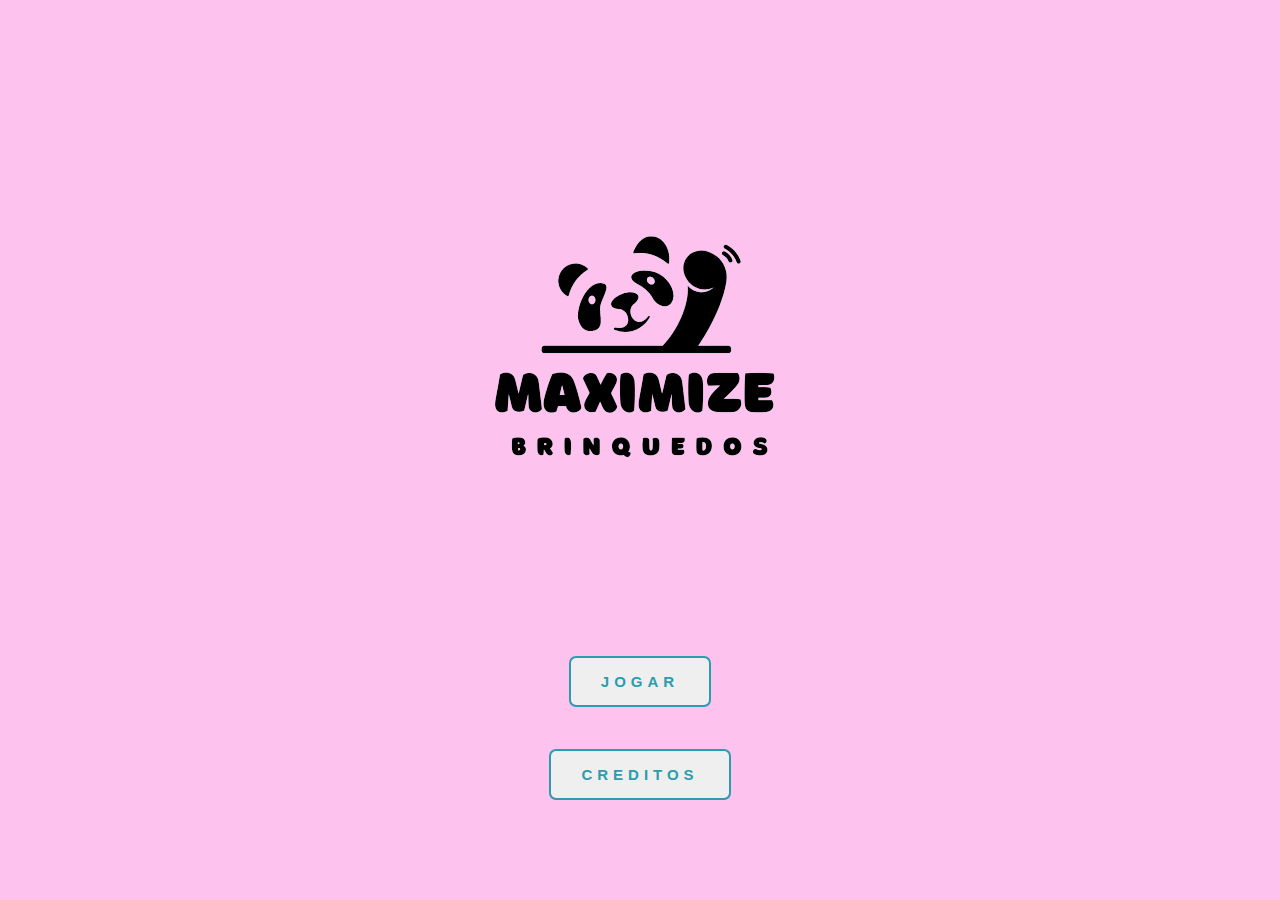
<file: index.html>
<!DOCTYPE html>
<html>
<head>
    <link rel="stylesheet" href="estilo3.css">
    <meta charset="UTF-8">
    <title>Pagina Inicial</title>
    <link rel="website icon" type="png" href="log.png">
</head>
<body>
    <img src="ast.png" alt="Imagem de exemplo"><br><br>

    <button class="button" onclick="window.location.href = 'Pagina1.html'">Jogar</button><br><br>
    <button class="button" onclick="window.location.href = 'credito.html'">Creditos</button>

</body>
</html>
</file>
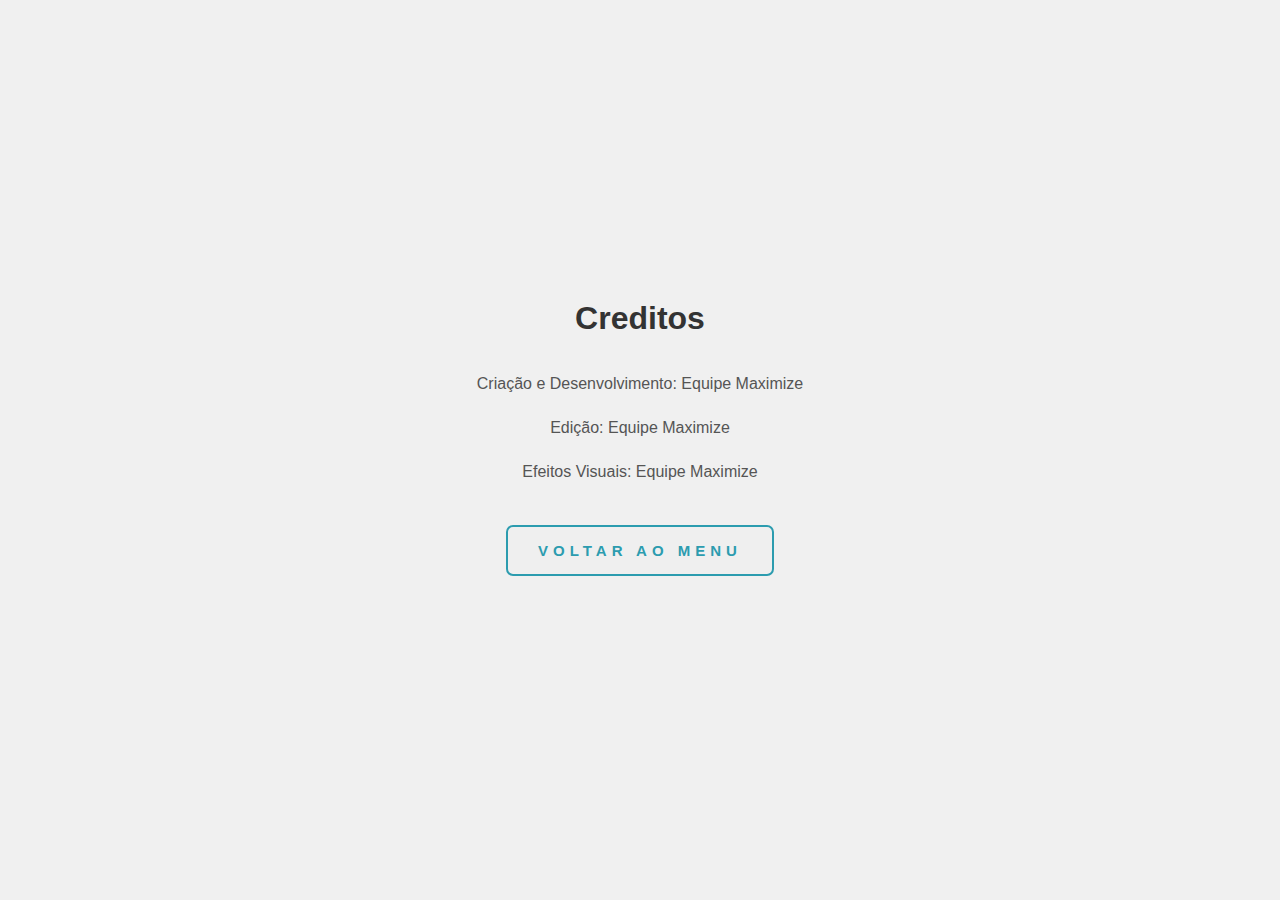
<file: credito.html>
<!DOCTYPE html>
<html>
<head>
    <link rel="stylesheet" href="estilo4.css">
    <meta charset="UTF-8">
    <title>Creditos</title>
    <link rel="website icon" type="png" href="log.png">
</head>
<body>
<h1 align="center">Creditos</h1> 
<p align="center">Criação e Desenvolvimento: Equipe Maximize </p>
<p align="center">Edição: Equipe Maximize</p>
<p align="center">Efeitos Visuais: Equipe Maximize</p><br><br>
<button class="button" onclick="window.location.href = 'index.html'" align="center">Voltar ao Menu</button><br><br>

</body>
</html>
</file>
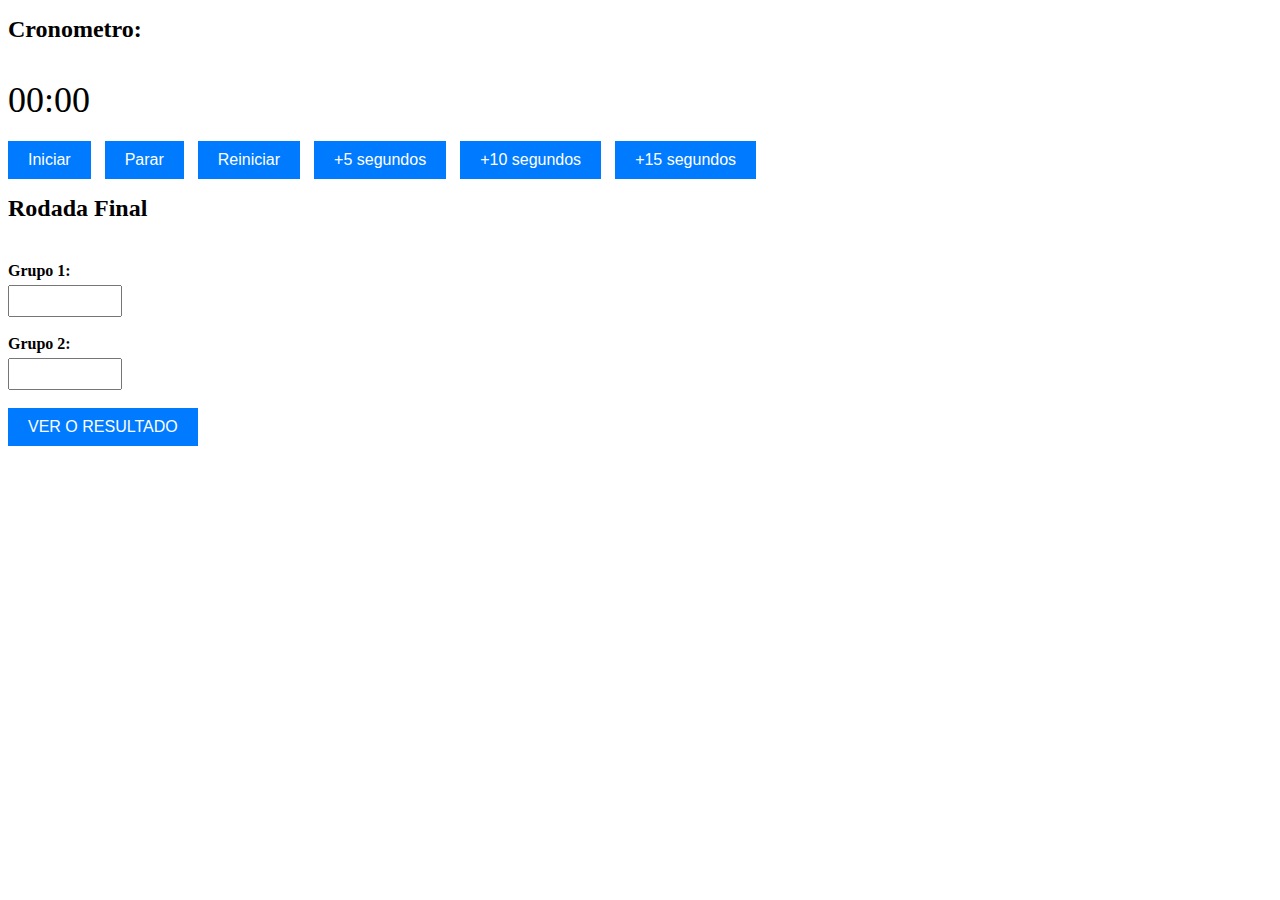
<file: final.html>
<!DOCTYPE html>
<html>
<head>
    <link rel="stylesheet" href="estilo.css">
    <title>Final</title>
    <link rel="website icon" type="png" href="log.png">
</head>
<body>

    <h1>Cronometro:</h1>
    <p id="tempo">00:00</p>
    <button onclick="iniciarCronometro()">Iniciar</button>
    <button onclick="pararCronometro()">Parar</button>
    <button onclick="reiniciarCronometro()">Reiniciar</button>
    <button onclick="aumentarTempo(5)">+5 segundos</button>
    <button onclick="aumentarTempo(10)">+10 segundos</button>
    <button onclick="aumentarTempo(15)">+15 segundos</button>

    <script>
        var cronometro;
        var tempo = 40;

        function iniciarCronometro() {
            if (!cronometro) {
                cronometro = setInterval(atualizarTempo, 1000);
            }
        }

        function pararCronometro() {
            clearInterval(cronometro);
            cronometro = null;
        }

        function reiniciarCronometro() {
            pararCronometro();
            tempo = 40;
            atualizarTempo();
        }

        function aumentarTempo(segundos) {
            tempo += segundos;
            atualizarTempo();
        }

        function atualizarTempo() {
            if (tempo === 0) {
                pararCronometro();
                return;
            }

            tempo--;
            var minutos = Math.floor(tempo / 60);
            var segundos = tempo % 60;

            var formatoTempo = padZero(minutos) + ":" + padZero(segundos);
            document.getElementById("tempo").textContent = formatoTempo;
        }

        function padZero(valor) {
            return valor < 10 ? "0" + valor : valor;
        }
    </script>

    <h1>Rodada Final</h1>
    <form action="resultadof.html" method="get">
        <label for="vr1">Grupo 1:</label>
        <input type="number" id="vr1" name="vr1"><br><br>
        
        <label for="vr2">Grupo 2:</label>
        <input type="number" id="vr2" name="vr2"><br><br>

        <input type="submit" class="ver-resultados" value="VER O RESULTADO"><br><br>
    </form>

</body>
</html>
</file>
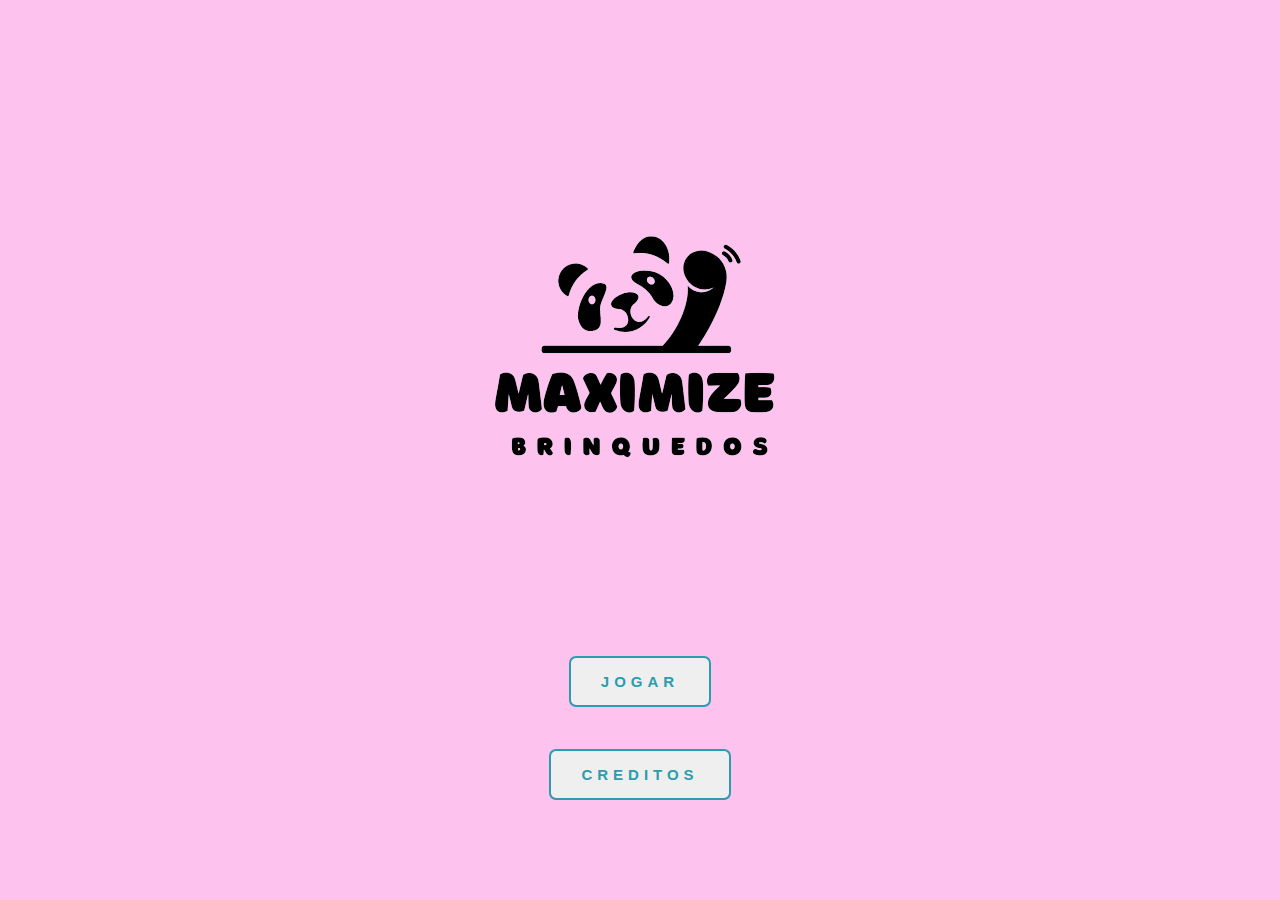
<file: indes.html>
<!DOCTYPE html>
<html>
<head>
    <link rel="stylesheet" href="estilo3.css">
    <meta charset="UTF-8">
    <title>Pagina Inicial</title>
    <link rel="website icon" type="png" href="log.png">
</head>
<body>
    <img src="ast.png" alt="Imagem de exemplo"><br><br>

    <button class="button" onclick="window.location.href = 'Pagina1.html'">Jogar</button><br><br>
    <button class="button" onclick="window.location.href = 'credito.html'">Creditos</button>

</body>
</html>
</file>
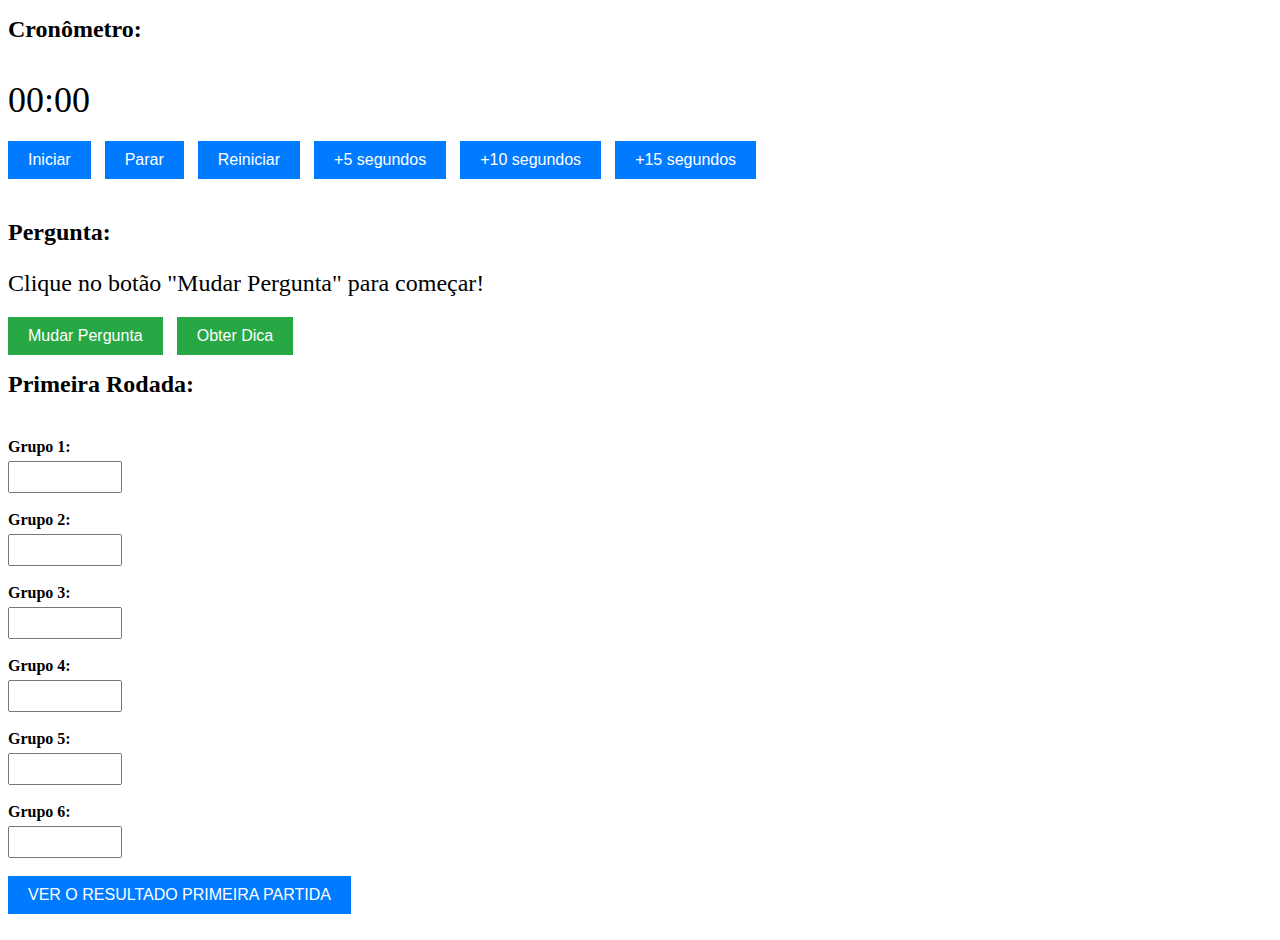
<file: Pagina1.html>
<!DOCTYPE html>
<html>
<head>
    <title>Jogo Interativo e Perguntas</title>
    <meta charset="UTF-8">
    <meta name="viewport" content="width=device-width, initial-scale=1.0">
    <link rel="website icon" type="png" href="log.png">
    <link rel="stylesheet" href="estilo.css">
</head>
<body>

    <h1>Cronômetro:</h1>
    <p id="tempo">00:00</p>
    <button onclick="iniciarCronometro()">Iniciar</button>
    <button onclick="pararCronometro()">Parar</button>
    <button onclick="reiniciarCronometro()">Reiniciar</button>
    <button onclick="aumentarTempo(5)">+5 segundos</button>
    <button onclick="aumentarTempo(10)">+10 segundos</button>
    <button onclick="aumentarTempo(15)">+15 segundos</button>

    <script>
        var cronometro;
        var tempo = 40;

        function iniciarCronometro() {
            if (!cronometro) {
                cronometro = setInterval(atualizarTempo, 1000);
            }
        }

        function pararCronometro() {
            clearInterval(cronometro);
            cronometro = null;
        }

        function reiniciarCronometro() {
            pararCronometro();
            tempo = 40;
            atualizarTempo();
        }

        function aumentarTempo(segundos) {
            tempo += segundos;
            atualizarTempo();
        }

        function atualizarTempo() {
            if (tempo === 0) {
                pararCronometro();
                return;
            }

            tempo--;
            var minutos = Math.floor(tempo / 60);
            var segundos = tempo % 60;

            var formatoTempo = padZero(minutos) + ":" + padZero(segundos);
            document.getElementById("tempo").textContent = formatoTempo;
        }

        function padZero(valor) {
            return valor < 10 ? "0" + valor : valor;
        }
    </script>


<div id="content">
    <h1>Pergunta:</h1>
    <p id="question">Clique no botão "Mudar Pergunta" para começar!</p>
    <button onclick="changeQuestion()">Mudar Pergunta</button>
    <button onclick="showHint()">Obter Dica</button>
    <div id="hints" style="display: none;">
        <h2>Dicas:</h2>
        <p id="hint1"></p>
        <p id="hint2"></p>
        <p id="hint3"></p>
    </div>
</div>

<script>
    const questions = [
        {
            question: "P1?",
            hints: [
                "Dica 1: .",
                "Dica 2: .",
                "Dica 3: ."
            ]
        },
        {
            question: "P2?",
            hints: [
                "Dica 1: .",
                "Dica 2: .",
                "Dica 3: ."
            ]
        },
    ];

    let currentQuestionIndex = -1;
    let currentHintIndex = 0;

    function getRandomQuestion() {
        let randomIndex = Math.floor(Math.random() * questions.length);
        if (randomIndex === currentQuestionIndex) {
            return getRandomQuestion();
        }
        return randomIndex;
    }

    function changeQuestion() {
        currentQuestionIndex = getRandomQuestion();
        currentHintIndex = 0;
        showQuestionAndResetHints();
    }

    function showQuestionAndResetHints() {
        const questionElement = document.getElementById("question");
        const hintsElement = document.getElementById("hints");
        const hintElements = document.querySelectorAll("#hints p");

        questionElement.textContent = questions[currentQuestionIndex].question;

        hintElements.forEach((hintElement, index) => {
            hintElement.textContent = questions[currentQuestionIndex].hints[index];
            hintElement.style.display = "none";
        });

        hintsElement.style.display = "none";
    }

    function showHint() {
        const hintsElement = document.getElementById("hints");
        const hintElements = document.querySelectorAll("#hints p");

        if (currentQuestionIndex === -1) {
            currentQuestionIndex = getRandomQuestion();
        }

        if (currentHintIndex < hintElements.length) {
            hintElements[currentHintIndex].style.display = "block";
            currentHintIndex++;
            hintsElement.style.display = "block";
        } else {
            hintsElement.style.display = "none";
        }
    }
</script>

    <h1>Primeira Rodada:</h1>
    <form action="resultado.html" method="get">
        <label for="valor1">Grupo 1:</label>
        <input type="number" id="valor1" name="valor1"><br><br>
        
        <label for="valor2">Grupo 2:</label>
        <input type="number" id="valor2" name="valor2"><br><br>

        <label for="valor3">Grupo 3:</label>
        <input type="number" id="valor3" name="valor3"><br><br>

        <label for="valor4">Grupo 4:</label>
        <input type="number" id="valor4" name="valor4"><br><br>

        <label for="valor3">Grupo 5:</label>
        <input type="number" id="valor5" name="valor5"><br><br>

        <label for="valor4">Grupo 6:</label>
        <input type="number" id="valor6" name="valor6"><br><br>

        <input type="submit" class="ver-resultados" value="VER O RESULTADO PRIMEIRA PARTIDA"><br><br>
    </form>

</body>
</html>
</file>
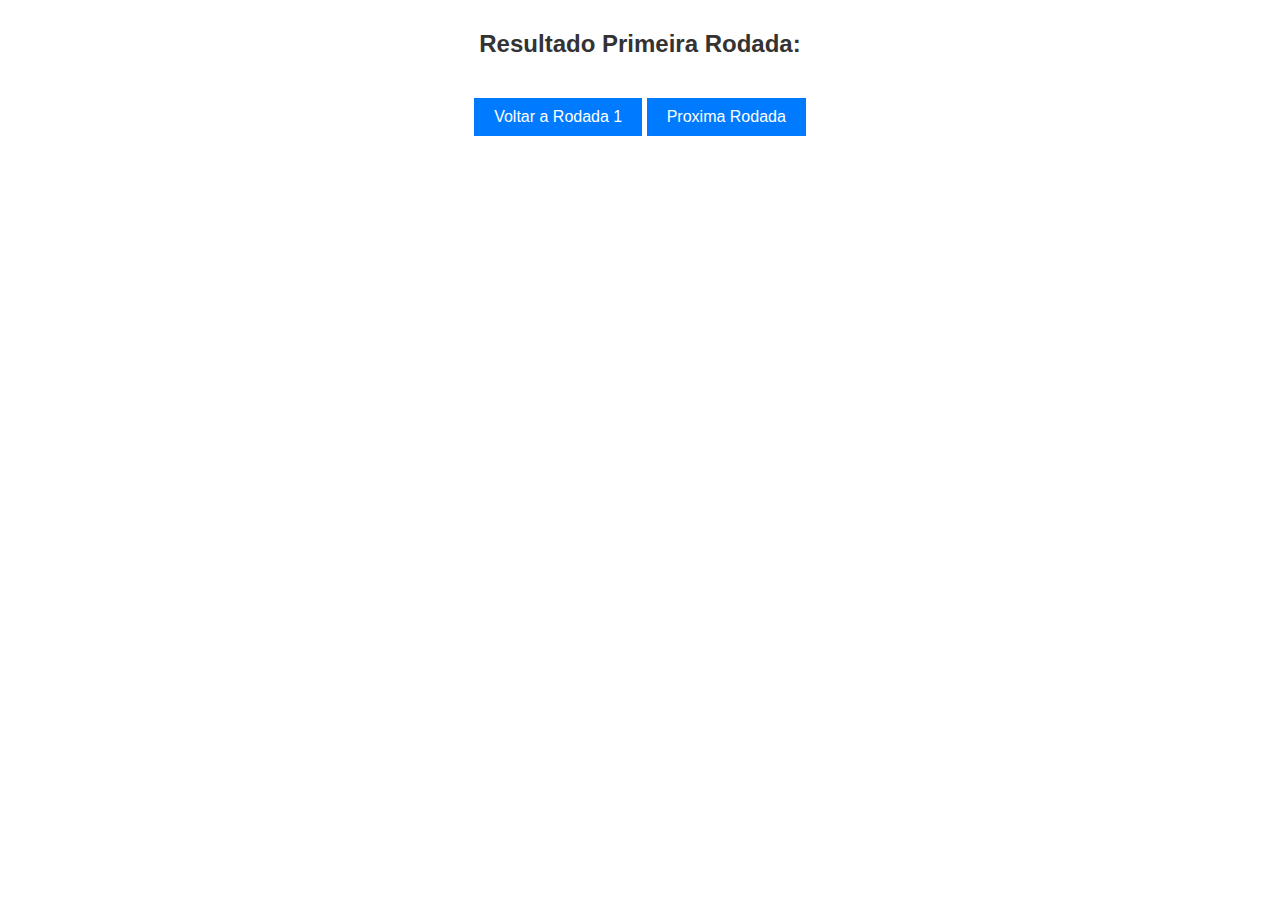
<file: resultado.html>
<!DOCTYPE html>
<html>
<head>
    <link rel="stylesheet" href="estilo2.css">
    <title>Resultado Rodada 1:</title>
    <link rel="website icon" type="png" href="log.png">
</head>
<body>
    <div id="resultados"></div>

    <script>
        const urlParams = new URLSearchParams(window.location.search);
        const pontuacoes = [];

        const grupos = {
            'valor1': 'Grupo 1',
            'valor2': 'Grupo 2',
            'valor3': 'Grupo 3',
            'valor4': 'Grupo 4',
            'valor5': 'Grupo 5',
            'valor6': 'Grupo 6',
        };

        urlParams.forEach((value, key) => {
            if (grupos[key]) {
                pontuacoes.push({ grupo: grupos[key], pontuacao: parseInt(value) || 0 });
            }
        });

        pontuacoes.sort((a, b) => b.pontuacao - a.pontuacao);

        let html = '<h2>Resultado Primeira Rodada:</h2>';
        html += '<ul>';
        for (const pontuacao of pontuacoes) {
            html += `<li>${pontuacao.grupo}: ${pontuacao.pontuacao} pontos</li>`;
        }
        html += '</ul>';

        document.getElementById('resultados').innerHTML = html;
    </script>
    <button onclick="window.location.href = 'Pagina1.html'">Voltar a Rodada 1</button>
    <button onclick="window.location.href = 'rodada2.html'">Proxima Rodada</button>

</body>
</html>
</file>
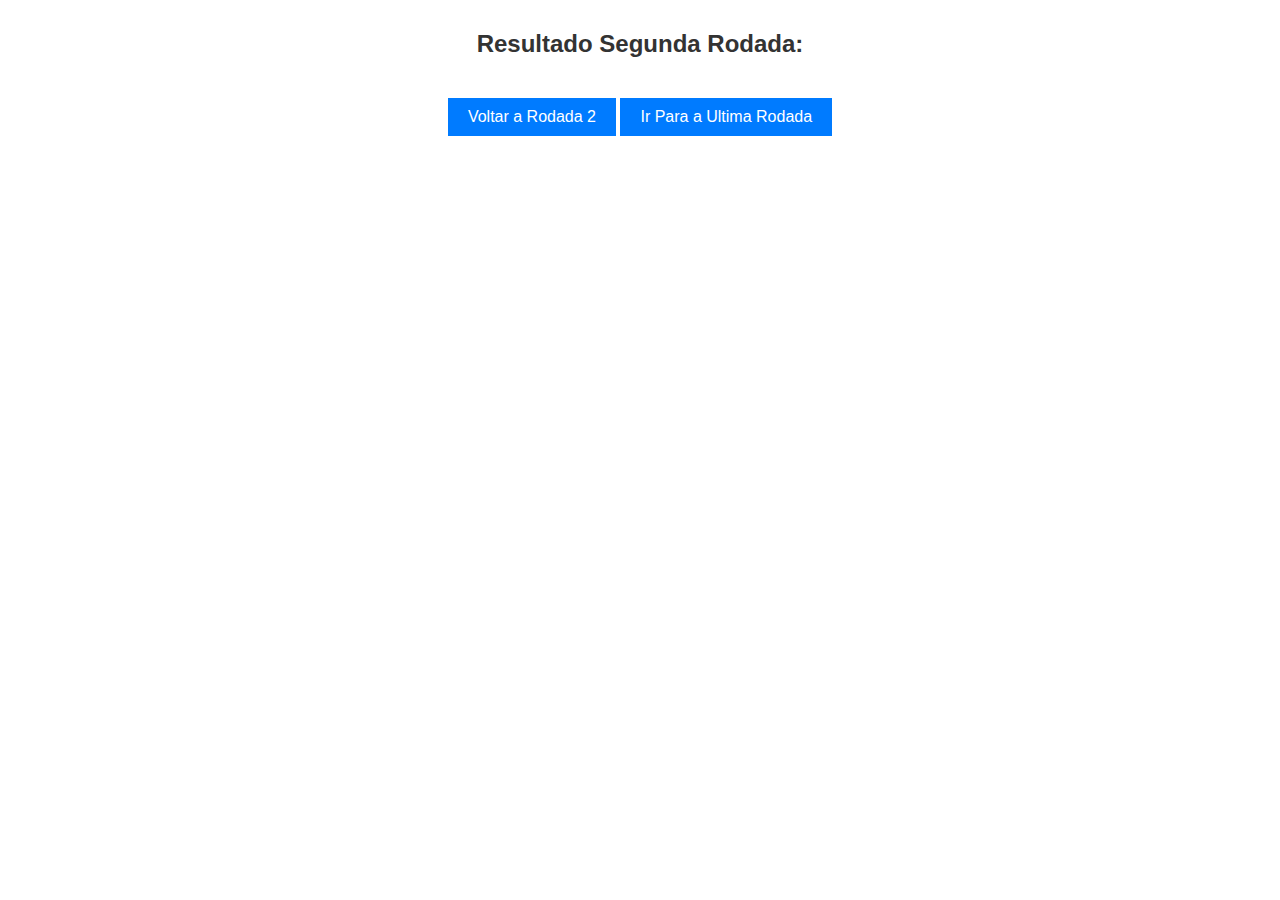
<file: resultado2.html>
<!DOCTYPE html>
<html>
<head>
    <link rel="stylesheet" href="estilo2.css">
    <title>Resultado Rodada 2</title>
    <link rel="website icon" type="png" href="log.png">
</head>
<body>
    <div id="resultados"></div>

    <script>
        const urlParams = new URLSearchParams(window.location.search);
        const pontuacoes = [];

        const grupos = {
            'v1': 'Grupo 1',
            'v2': 'Grupo 2',
            'v3': 'Grupo 3',
            'v4': 'Grupo 4'
        };

        urlParams.forEach((value, key) => {
            if (grupos[key]) {
                pontuacoes.push({ grupo: grupos[key], pontuacao: parseInt(value) || 0 });
            }
        });

        pontuacoes.sort((a, b) => b.pontuacao - a.pontuacao);

        let html = '<h2>Resultado Segunda Rodada:</h2>';
        html += '<ul>';
        for (const pontuacao of pontuacoes) {
            html += `<li>${pontuacao.grupo}: ${pontuacao.pontuacao} pontos</li>`;
        }
        html += '</ul>';

        document.getElementById('resultados').innerHTML = html;
    </script>
    <button onclick="window.location.href = 'rodada2.html'">Voltar a Rodada 2</button>
    <button onclick="window.location.href = 'final.html'">Ir Para a Ultima Rodada</button>

</body>
</html>
</file>
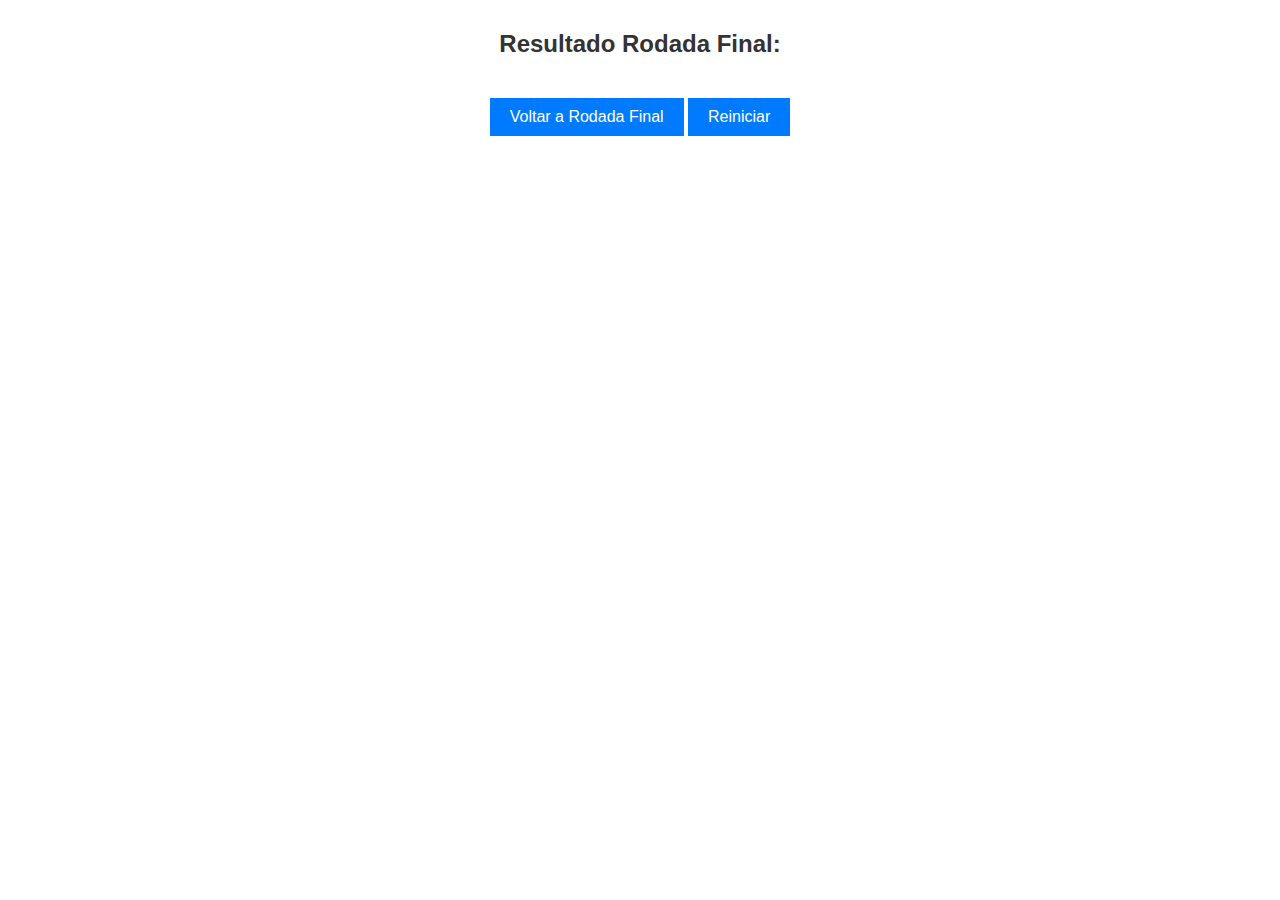
<file: resultadof.html>
<!DOCTYPE html>
<html>
<head>
    <link rel="stylesheet" href="estilo2.css">
    <title>Resultado Final</title>
    <link rel="website icon" type="png" href="log.png">
</head>
<body>
    <div id="resultados"></div>

    <script>
        const urlParams = new URLSearchParams(window.location.search);
        const pontuacoes = [];

        const grupos = {
            'vr1': 'Grupo 1',
            'vr2': 'Grupo 2'
        };

        urlParams.forEach((value, key) => {
            if (grupos[key]) {
                pontuacoes.push({ grupo: grupos[key], pontuacao: parseInt(value) || 0 });
            }
        });

        pontuacoes.sort((a, b) => b.pontuacao - a.pontuacao);

        let html = '<h2>Resultado Rodada Final:</h2>';
        html += '<ul>';
        for (const pontuacao of pontuacoes) {
            html += `<li>${pontuacao.grupo}: ${pontuacao.pontuacao} pontos</li>`;
        }
        html += '</ul>';

        document.getElementById('resultados').innerHTML = html;
    </script>
    <button onclick="window.location.href = 'final.html'">Voltar a Rodada Final</button>
    <button onclick="window.location.href = 'index.html'">Reiniciar</button>

</body>
</html>
</file>
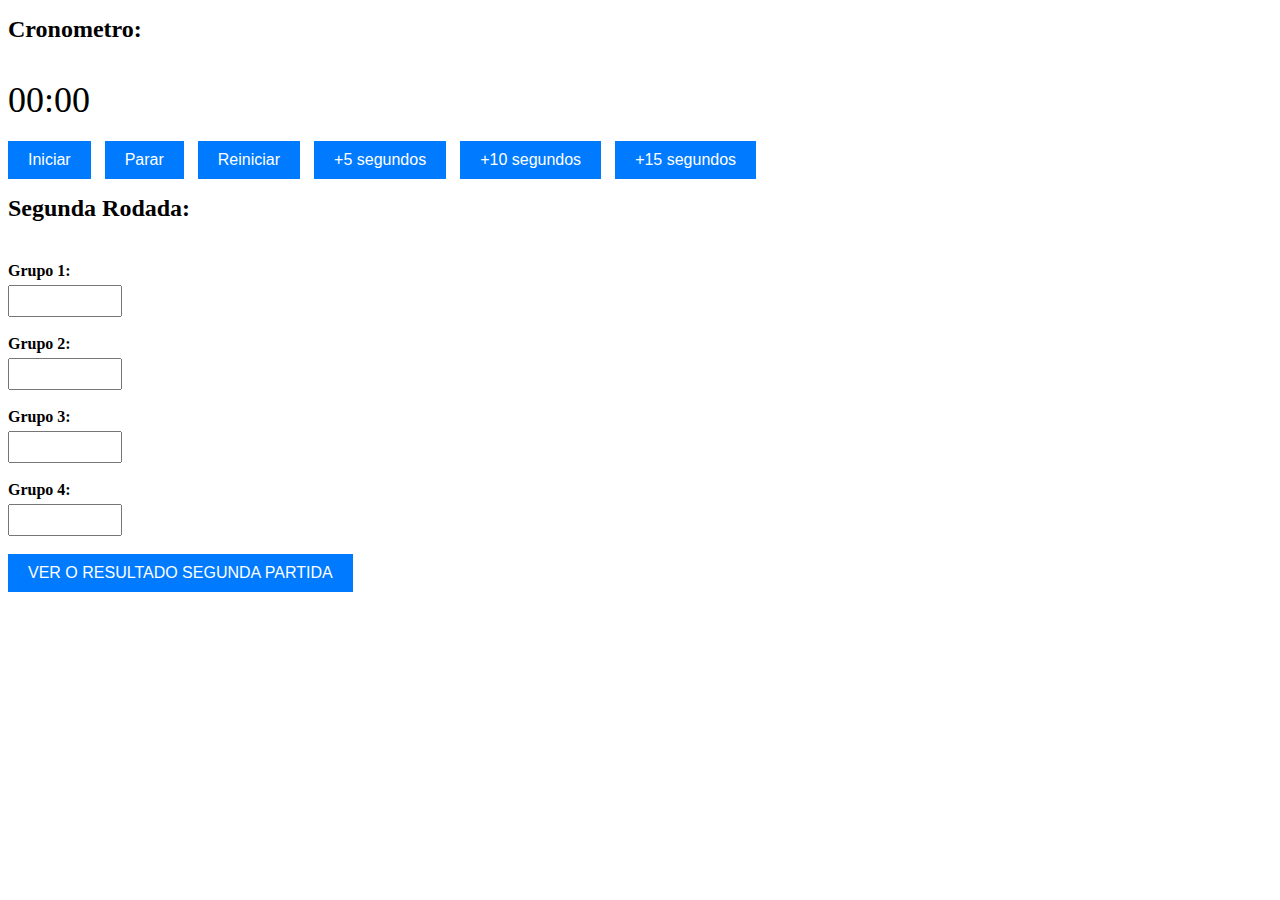
<file: rodada2.html>
<!DOCTYPE html>
<html>
<head>
    <link rel="stylesheet" href="estilo.css">
    <title>Segunda Rodada</title>
    <link rel="website icon" type="png" href="log.png">

</head>
<body>

    <h1>Cronometro:</h1>
    <p id="tempo">00:00</p>
    <button onclick="iniciarCronometro()">Iniciar</button>
    <button onclick="pararCronometro()">Parar</button>
    <button onclick="reiniciarCronometro()">Reiniciar</button>
    <button onclick="aumentarTempo(5)">+5 segundos</button>
    <button onclick="aumentarTempo(10)">+10 segundos</button>
    <button onclick="aumentarTempo(15)">+15 segundos</button>

    <script>
        var cronometro;
        var tempo = 40;

        function iniciarCronometro() {
            if (!cronometro) {
                cronometro = setInterval(atualizarTempo, 1000);
            }
        }

        function pararCronometro() {
            clearInterval(cronometro);
            cronometro = null;
        }

        function reiniciarCronometro() {
            pararCronometro();
            tempo = 40;
            atualizarTempo();
        }

        function aumentarTempo(segundos) {
            tempo += segundos;
            atualizarTempo();
        }

        function atualizarTempo() {
            if (tempo === 0) {
                pararCronometro();
                return;
            }

            tempo--;
            var minutos = Math.floor(tempo / 60);
            var segundos = tempo % 60;

            var formatoTempo = padZero(minutos) + ":" + padZero(segundos);
            document.getElementById("tempo").textContent = formatoTempo;
        }

        function padZero(valor) {
            return valor < 10 ? "0" + valor : valor;
        }
    </script>

    <h1>Segunda Rodada:</h1>
    <form action="resultado2.html" method="get">
        <label for="v1">Grupo 1:</label>
        <input type="number" id="v1" name="v1"><br><br>
        
        <label for="v2">Grupo 2:</label>
        <input type="number" id="v2" name="v2"><br><br>

        <label for="v3">Grupo 3:</label>
        <input type="number" id="v3" name="v3"><br><br>

        <label for="v4">Grupo 4:</label>
        <input type="number" id="v4" name="v4"><br><br>

        <input type="submit" class="ver-resultados" value="VER O RESULTADO SEGUNDA PARTIDA"><br><br>
    </form>

</body>
</html>
</file>
<file: estilo3.css>
body {
    display: flex;
    flex-direction: column;
    align-items: center;
    justify-content: center;
    height: 100vh;
    margin: 0;
    background-color: #fdc3ee; 
  }
  
  img {
    max-width: 100%;
    height: auto;
    margin-bottom: 20px;
  }
  

  .button {
    padding: 1em 2em;
    border: none;
    border-radius: 5px;
    font-weight: bold;
    letter-spacing: 5px;
    text-transform: uppercase;
    color: #2c9caf;
    transition: all 1000ms;
    font-size: 15px;
    position: relative;
    overflow: hidden;
    outline: 2px solid #2c9caf;
    margin-bottom: 10px;
  }

  .button:last-child {
    margin-bottom: 0; 
  }
  

  button:hover {
    color: #ffffff;
    transform: scale(1.1);
    outline: 2px solid #70bdca;
    box-shadow: 4px 5px 17px -4px #ed28ff;
  }
  
  button::before {
    content: "";
    position: absolute;
    left: -50px;
    top: 0;
    width: 0;
    height: 100%;
    background-color: #e318e3;
    transform: skewX(45deg);
    z-index: -1;
    transition: width 1000ms;
  }
  
  button:hover::before {
    width: 250%;
  }
</file>
<file: estilo4.css>
body {
  font-family: Arial, sans-serif;
  background-color: #f0f0f0;
  margin: 0;
  padding: 0;
  display: flex;
  flex-direction: column;
  justify-content: center;
  align-items: center;
  height: 100vh;
}

  
  h1 {
    text-align: center;
    color: #333;
    margin-top: 20px;
  }
  
  p {
    text-align: center;
    color: #555;
    margin-bottom: 10px;
  }
  
  .button {
    padding: 1em 2em;
    border: none;
    border-radius: 5px;
    font-weight: bold;
    letter-spacing: 5px;
    text-transform: uppercase;
    color: #2c9caf;
    transition: all 1000ms;
    font-size: 15px;
    position: relative;
    overflow: hidden;
    outline: 2px solid #2c9caf;
    margin-bottom: 10px;
  }

  .button:last-child {
    margin-bottom: 0; 
  }
  

  button:hover {
    color: #ffffff;
    transform: scale(1.1);
    outline: 2px solid #70bdca;
    box-shadow: 4px 5px 17px -4px #164e8e;
  }
  
  button::before {
    content: "";
    position: absolute;
    left: -50px;
    top: 0;
    width: 0;
    height: 100%;
    background-color: #0a5168;
    transform: skewX(45deg);
    z-index: -1;
    transition: width 1000ms;
  }
  
  button:hover::before {
    width: 250%;
  }
</file>
<file: estilo.css>
h1 {
    font-size: 24px;
    font-weight: bold;
}

#tempo {
    font-size: 36px;
    margin-bottom: 20px;
}

button {
    font-size: 16px;
    padding: 10px 20px;
    margin-right: 10px;
    cursor: pointer;
}

button {
    background-color: #007bff; 
    color: #fff;
    border: none;
}

button:hover {
    background-color: #0056b3;
}

#content {
    margin-top: 40px;
}

#question {
    font-size: 24px;
    margin-bottom: 20px;
}

#content button {
    background-color: #28a745; 
    color: #fff;
    border: none;
}

#content button:hover {
    background-color: #218838; /* Verde mais escuro quando hover */
}

#hints {
    margin-top: 20px;
}

h2 {
    font-size: 24px; /* Tamanho da letra aumentado para dicas */
    font-weight: bold;
}

p {
    font-size: 18px; /* Tamanho da letra aumentado para dicas */
    margin-bottom: 10px;
}

form {
    margin-top: 40px;
}

label {
    font-size: 16px;
    font-weight: bold;
    display: block;
    margin-bottom: 5px;
}

input[type="number"] {
    font-size: 16px;
    padding: 5px;
    width: 100px;
}

input[type="submit"] {
    font-size: 16px;
    padding: 10px 20px;
    background-color: #007bff; 
    color: #fff;
    border: none;
    cursor: pointer;
}

input[type="submit"]:hover {
    background-color: #0056b3; /* Azul mais escuro quando hover */
}
</file>
<file: estilo2.css>
body {
    font-family: Arial, sans-serif;
    text-align: center;
    margin: 30px;
}

h2 {
    font-size: 24px;
    color: #333;
}

ul {
    list-style-type: none;
    padding: 0;
}

li {
    font-size: 18px;
    margin-bottom: 10px;
}

button {
    padding: 10px 20px;
    font-size: 16px;
    background-color: #007BFF;
    color: #FFF;
    border: none;
    cursor: pointer;
    margin-top: 20px;
}

button:hover {
    background-color: #0056b3;
}
</file>
